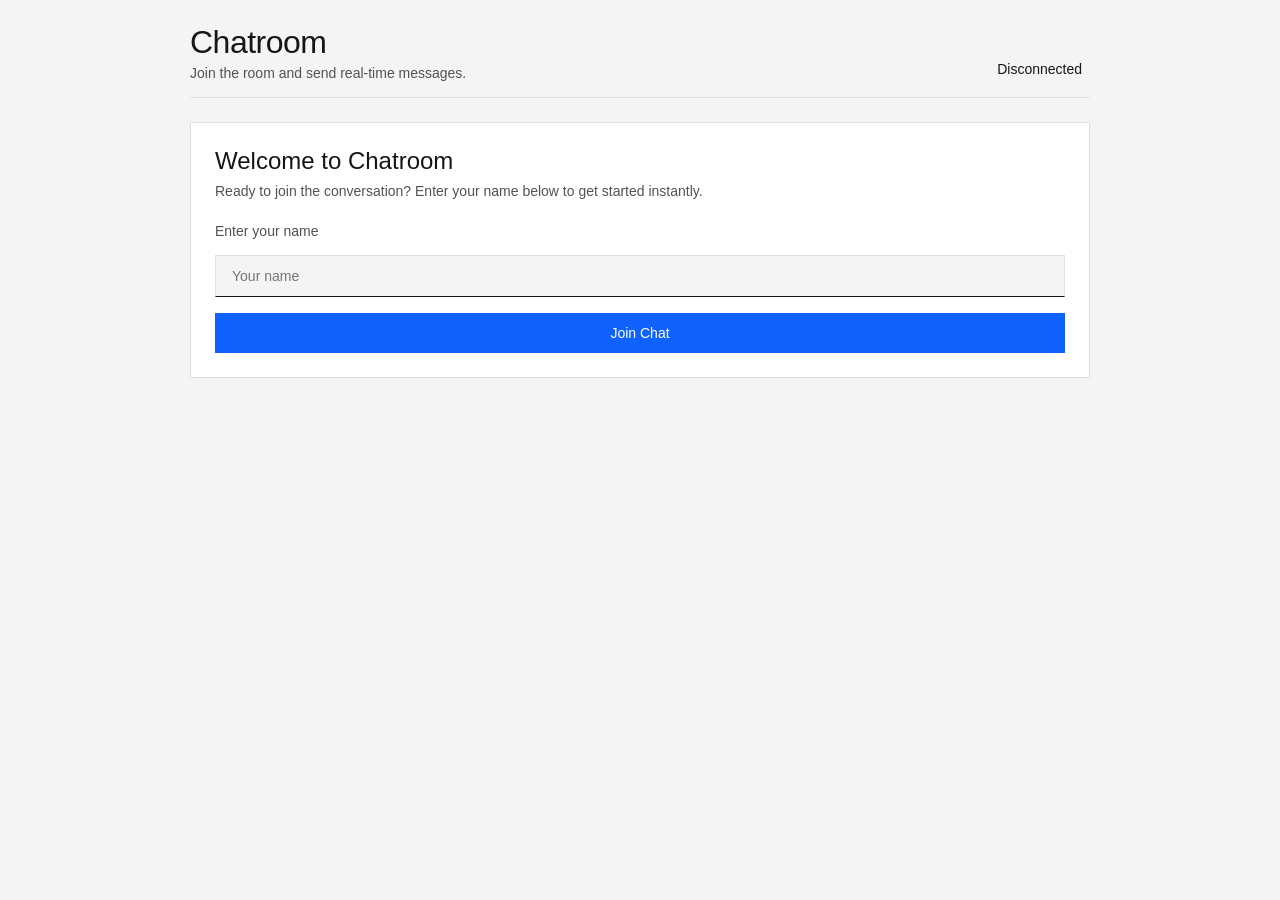
<file: ui/index.html>
<!DOCTYPE html>
<html lang="en">
<head>
  <meta charset="UTF-8" />
  <meta name="viewport" content="width=device-width, initial-scale=1.0" />
  <title>Chatroom</title>
  <link rel="stylesheet" href="./global.css" />
</head>
<body>
  <div class="app-shell">
    <header class="app-header">
      <div>
        <h1>Chatroom</h1>
        <p class="subtitle">Join the room and send real-time messages.</p>
      </div>
      <div class="status" id="status">Disconnected</div>
    </header>

    <main class="chat-card">
      <section class="join-panel" id="joinPanel">
        <div style="margin-bottom: 8px;">
          <h2 style="margin:0 0 8px; font-weight: 500;">Welcome to Chatroom</h2>
          <p style="margin:0; color:var(--muted); font-size:0.875rem;">Ready to join the conversation? Enter your name below to get started instantly.</p>
        </div>
        <label for="usernameInput">Enter your name</label>
        <input id="usernameInput" type="text" placeholder="Your name" maxlength="24" autocomplete="off" />
        <button id="joinButton" type="button">Join Chat</button>
      </section>

      <section class="chat-panel hidden" id="chatPanel">
        <div class="predefined-questions" id="predefinedQuestions">
          <button class="question-btn" data-question="What services do you offer?">What services do you offer?</button>
          <button class="question-btn" data-question="How can I get help?">How can I get help?</button>
          <button class="question-btn" data-question="What are your hours?">What are your hours?</button>
          <button class="question-btn" data-question="How do I contact support?">How do I contact support?</button>
        </div>

        <div class="chat-log" id="chatLog" aria-live="polite"></div>

        <form class="message-form" id="messageForm">
          <button id="uploadBtn" type="button" class="upload-button" aria-label="Upload image" title="Upload image">+</button>
          <input id="imageInput" type="file" accept="image/*" hidden />
          <button id="audioUploadBtn" type="button" class="upload-button audio-upload-button" aria-label="Upload audio" title="Upload audio">&#9835;</button>
          <input id="audioInput" type="file" accept="audio/*" hidden />
          <input id="messageInput" type="text" placeholder="Type a message..." autocomplete="off" maxlength="250" />
          <button type="submit">Send</button>
        </form>
      </section>
    </main>
  </div>

  <script src="./script.js"></script>
</body>
</html>
</file>
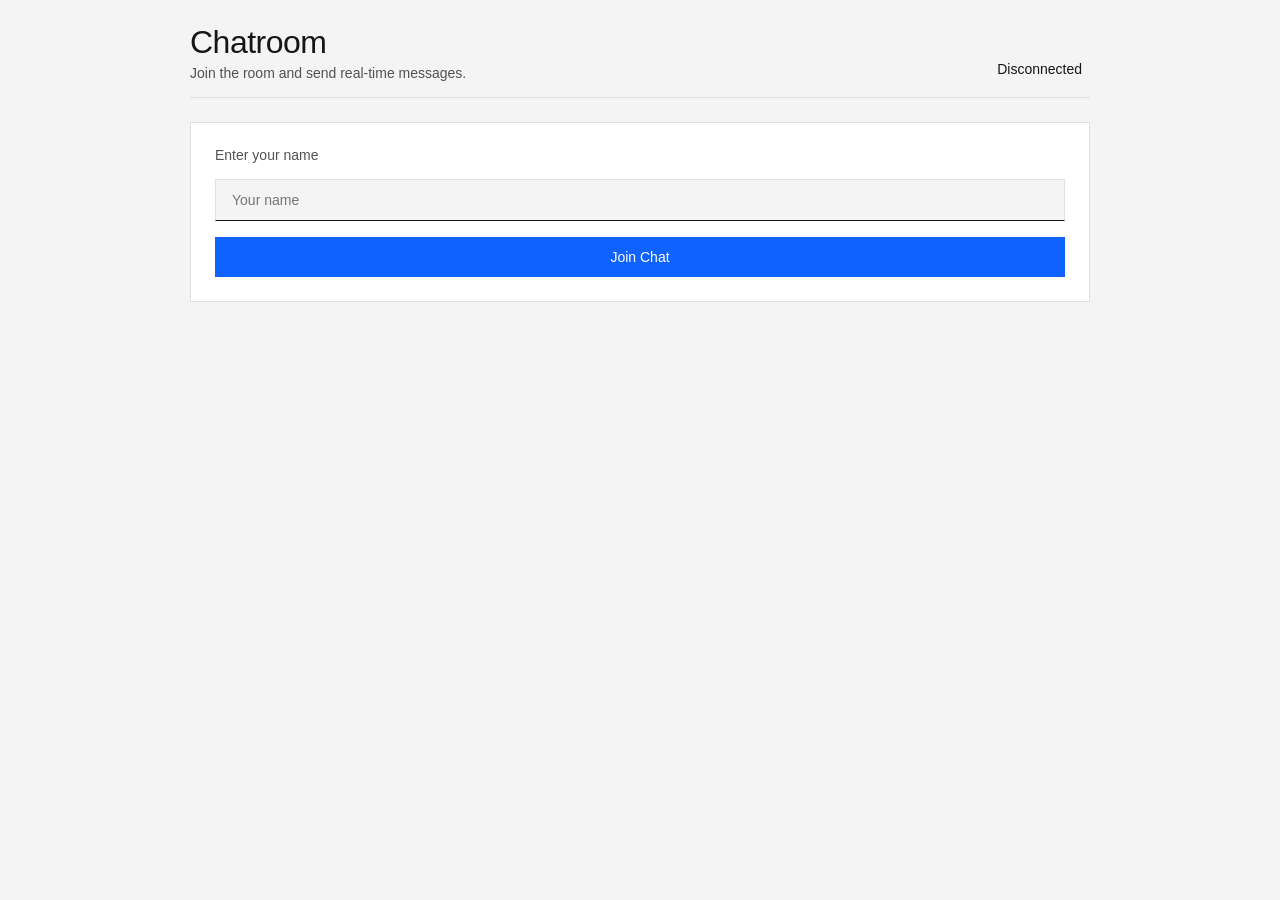
<file: ui/page.html>
﻿<!DOCTYPE html>
<html lang="en">
<head>
  <meta charset="UTF-8" />
  <meta name="viewport" content="width=device-width, initial-scale=1.0" />
  <title>Chatroom</title>
  <link rel="stylesheet" href="./global.css" />
</head>
<body>
  <div class="app-shell">
    <header class="app-header">
      <div>
        <h1>Chatroom</h1>
        <p class="subtitle">Join the room and send real-time messages.</p>
      </div>
      <div class="status" id="status">Disconnected</div>
    </header>

    <main class="chat-card">
      <section class="join-panel" id="joinPanel">
        <label for="usernameInput">Enter your name</label>
        <input id="usernameInput" type="text" placeholder="Your name" maxlength="24" autocomplete="off" />
        <button id="joinButton" type="button">Join Chat</button>
      </section>

      <section class="chat-panel hidden" id="chatPanel">
        <div class="chat-log" id="chatLog" aria-live="polite"></div>

        <form class="message-form" id="messageForm">
          <button id="uploadBtn" type="button" class="upload-button" aria-label="Upload image">+</button>
          <input id="imageInput" type="file" accept="image/*" hidden />
          <input id="messageInput" type="text" placeholder="Type a message..." autocomplete="off" maxlength="250" />
          <button type="submit">Send</button>
        </form>
      </section>
    </main>
  </div>

  <script src="./script.js"></script>
</body>
</html>
</file>
<file: ui/global.css>
:root {
  --bg: #f4f4f4;
  --panel: #ffffff;
  --panel-alt: #f4f4f4;
  --text: #161616;
  --muted: #525252;
  --accent: #0f62fe;
  --accent-hover: #0353e9;
  --border: #e0e0e0;
  --success: #24a148;
  --warning: #f1c21b;
  --danger: #da1e28;
}

* {
  box-sizing: border-box;
}

html, body {
  margin: 0;
  min-height: 100%;
  font-family: 'IBM Plex Sans', 'Helvetica Neue', Arial, sans-serif;
  background: var(--bg);
  color: var(--text);
}

body {
  display: flex;
  justify-content: center;
  align-items: center;
  padding: 24px;
}

.app-shell {
  width: min(100%, 900px);
}

.app-header {
  display: flex;
  justify-content: space-between;
  align-items: flex-end;
  margin-bottom: 24px;
  border-bottom: 1px solid var(--border);
  padding-bottom: 16px;
}

.app-header h1 {
  margin: 0 0 4px;
  font-size: 2rem;
  font-weight: 400;
  letter-spacing: -0.5px;
}

.subtitle {
  margin: 0;
  color: var(--muted);
  font-size: 0.875rem;
}

.status {
  padding: 4px 8px;
  font-size: 0.875rem;
  font-weight: 400;
  border-left: 2px solid transparent;
  white-space: nowrap;
}

.status.connected {
  border-color: var(--success);
  color: var(--success);
}

.status.connecting {
  border-color: var(--accent);
  color: var(--accent);
}

.status.disconnected, .status.error {
  border-color: var(--danger);
  color: var(--danger);
}

.chat-card {
  background: var(--panel);
  border: 1px solid var(--border);
  padding: 24px;
}

.join-panel, .chat-panel {
  display: grid;
  gap: 16px;
}

.join-panel label {
  font-size: 0.875rem;
  color: var(--muted);
}

.join-panel input, .message-form input {
  width: 100%;
  border: 1px solid var(--border);
  border-bottom: 1px solid var(--text);
  background: var(--panel-alt);
  color: var(--text);
  padding: 12px 16px;
  font-size: 0.875rem;
  transition: background 0.2s;
}

.join-panel input:focus, .message-form input:focus {
  outline: 2px solid var(--accent);
  outline-offset: -2px;
}

.join-panel button, .message-form button {
  border: none;
  background: var(--accent);
  color: #fff;
  padding: 12px 24px;
  font-size: 0.875rem;
  font-weight: 400;
  cursor: pointer;
  transition: background 0.2s;
}

.join-panel button:hover, .message-form button:hover {
  background: var(--accent-hover);
}

.chat-log {
  min-height: 320px;
  max-height: 520px;
  overflow-y: auto;
  display: flex;
  flex-direction: column;
  gap: 8px;
  padding: 16px;
  background: var(--bg);
  border: 1px solid var(--border);
}

.chat-row {
  padding: 8px 12px;
  line-height: 1.5;
  max-width: 85%;
  font-size: 0.875rem;
  border-left: 2px solid transparent;
}

.chat-row.message {
  background: var(--panel);
  border-left-color: var(--border);
  align-self: flex-start;
}

.chat-row.self {
  background: #e5f0ff;
  color: var(--text);
  align-self: flex-end;
  border-left-color: var(--accent);
}

.chat-row.system {
  background: transparent;
  color: var(--muted);
  font-style: normal;
  font-size: 0.75rem;
  align-self: center;
  text-align: center;
}

.message-form {
  display: flex;
  gap: 8px;
  margin-top: 8px;
  align-items: center;
}

.upload-button {
  width: 44px;
  height: 44px;
  border: 1px solid var(--border);
  border-radius: 12px;
  background: var(--panel-alt);
  color: var(--accent);
  font-size: 1.5rem;
  font-weight: 700;
  cursor: pointer;
  display: inline-flex;
  align-items: center;
  justify-content: center;
}

.upload-button:hover {
  background: #eef4ff;
}

.message-form input {
  flex-grow: 1;
}

.chat-image {
  max-width: 280px;
  width: auto;
  height: auto;
  border-radius: 14px;
  display: block;
  margin-top: 8px;
  border: 1px solid var(--border);
}

.chat-image-caption {
  font-size: 0.8rem;
  color: var(--muted);
  margin-bottom: 6px;
}

.predefined-questions {
  display: flex;
  flex-wrap: wrap;
  gap: 8px;
  margin-bottom: 8px;
}

.question-btn {
  border: 1px solid var(--accent);
  background: transparent;
  color: var(--accent);
  padding: 8px 12px;
  font-size: 0.875rem;
  cursor: pointer;
  transition: all 0.2s ease;
}

.question-btn:hover {
  background: var(--accent);
  color: #fff;
}

.hidden {
  display: none !important;
}

/* ─── Audio upload button ───────────────────────────────────────────────────── */

.audio-upload-button {
  background: #f3eeff !important;
  color: #7c3aed !important;
  border-color: #ddd6fe !important;
  font-size: 1.25rem !important;
}
.audio-upload-button:hover {
  background: #ede9fe !important;
}

/* ─── Audio message ──────────────────────────────────────────────────────────── */

.audio-message {
  max-width: 95% !important;
  padding: 12px 16px !important;
}

.audio-caption {
  font-size: 0.85rem;
  color: var(--text);
  margin-bottom: 8px;
}
.audio-caption .audio-icon {
  color: #7c3aed;
  font-size: 1rem;
  margin-right: 4px;
}
.audio-caption em {
  color: var(--muted);
}

.audio-player {
  width: 100%;
  border-radius: 8px;
  margin-bottom: 8px;
  outline: none;
  height: 36px;
}

/* ─── Quick stats chips ──────────────────────────────────────────────────────── */

.audio-quick-stats {
  display: flex;
  flex-wrap: wrap;
  gap: 6px;
  margin-bottom: 6px;
}

.stat-chip {
  display: inline-block;
  padding: 3px 10px;
  border-radius: 999px;
  font-size: 0.72rem;
  font-weight: 500;
  letter-spacing: 0.02em;
}
.stat-chip.compression {
  background: #e0f2fe;
  color: #0369a1;
}
.stat-chip.size {
  background: #f0fdf4;
  color: #15803d;
}
.stat-chip.loss {
  background: #fef3c7;
  color: #92400e;
}
.stat-chip.psnr {
  background: #f3e8ff;
  color: #7c3aed;
}

/* ─── Toggle button ──────────────────────────────────────────────────────────── */

.audio-stats-toggle {
  background: none;
  border: none;
  color: var(--accent);
  cursor: pointer;
  font-size: 0.78rem;
  padding: 2px 0;
  font-weight: 500;
  margin-bottom: 4px;
}
.audio-stats-toggle:hover {
  text-decoration: underline;
}

/* ─── Stats details panel ────────────────────────────────────────────────────── */

.audio-stats-details {
  margin-top: 4px;
  border-top: 1px solid var(--border);
  padding-top: 10px;
}

.stats-grid {
  display: grid;
  grid-template-columns: 1fr 1fr;
  gap: 14px;
}

.stats-section {
  background: var(--bg);
  border: 1px solid var(--border);
  border-radius: 8px;
  padding: 10px 12px;
}
.stats-section.full-width {
  grid-column: 1 / -1;
}

.stats-section h4 {
  margin: 0 0 8px;
  font-size: 0.78rem;
  font-weight: 600;
  color: var(--muted);
  text-transform: uppercase;
  letter-spacing: 0.04em;
}

.stats-table {
  width: 100%;
  border-collapse: collapse;
  font-size: 0.78rem;
}
.stats-table td, .stats-table th {
  padding: 3px 6px;
  text-align: left;
  border-bottom: 1px solid var(--border);
}
.stats-table tr:last-child td {
  border-bottom: none;
}
.stats-table td:first-child, .stats-table th:first-child {
  color: var(--muted);
  font-weight: 500;
  white-space: nowrap;
}
.stats-table.comparison th {
  font-size: 0.72rem;
  font-weight: 600;
  color: var(--muted);
  text-transform: uppercase;
  letter-spacing: 0.03em;
  padding-bottom: 6px;
}

/* ─── Frequency band bars ────────────────────────────────────────────────────── */

.freq-bands {
  display: flex;
  flex-direction: column;
  gap: 6px;
}

.freq-band-row {
  display: grid;
  grid-template-columns: 140px 1fr 50px;
  align-items: center;
  gap: 8px;
  font-size: 0.78rem;
}

.band-label {
  font-weight: 500;
  color: var(--text);
}
.band-range {
  color: var(--muted);
  font-weight: 400;
  font-size: 0.7rem;
}

.band-bar-track {
  height: 8px;
  background: var(--border);
  border-radius: 4px;
  overflow: hidden;
}
.band-bar-fill {
  height: 100%;
  border-radius: 4px;
  transition: width 0.4s ease;
}

.band-value {
  font-weight: 600;
  text-align: right;
  font-size: 0.75rem;
}

.spectral-corr {
  margin-top: 8px;
  font-size: 0.78rem;
  color: var(--muted);
  text-align: right;
}

@media (max-width: 640px) {
  body {
    padding: 12px;
  }
  .chat-card {
    padding: 16px;
  }
  .app-header {
    flex-direction: column;
    align-items: flex-start;
  }
  .stats-grid {
    grid-template-columns: 1fr;
  }
  .freq-band-row {
    grid-template-columns: 100px 1fr 46px;
  }
}
</file>
